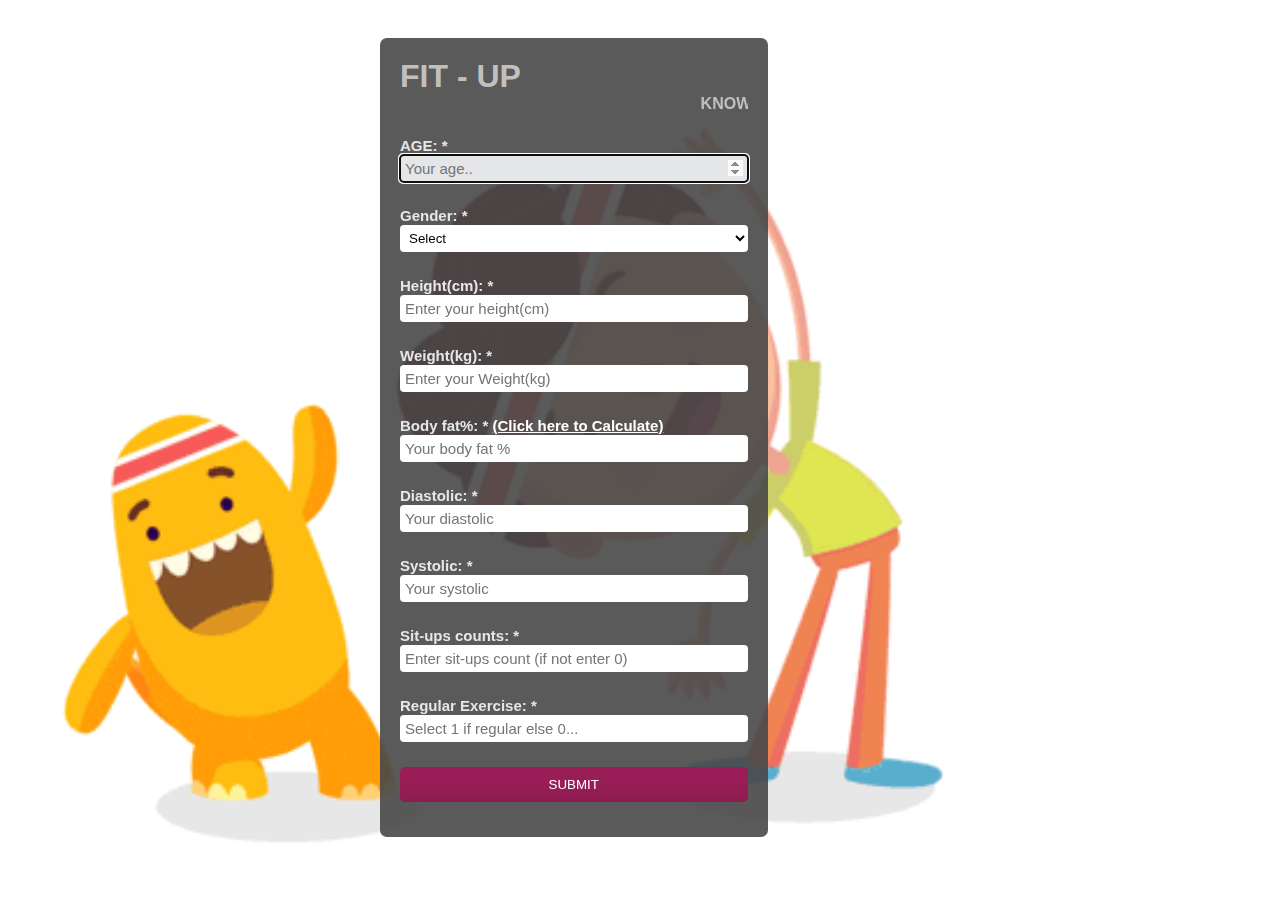
<file: templates/index.html>
<!DOCTYPE html>
<html>
<head>
<link rel="stylesheet" href="../static/css/style.css">
</head>
<div id="contact-form">
  <div>
    <h1><centre>FIT - UP</centre></h1>
    <h4><marquee speed="80">KNOW YOUR FITNESS GRADE</marquee></h4>
  </div>


      <form action='./predict' method="post">
      <div>
          <label for="age">
            <span class="required">AGE: *</span>
            <input type="number" id="age" name="age" value="" placeholder="Your age.." required="required" tabindex="1" autofocus="autofocus" />
          </label>
      </div>
      <div class="gender">
          <label for="gender">
            <span class="required">Gender: *</span></label>
             <br>
            <select name="gender" value="gender" id="gender">
                <option value="" disabled selected hidden>Select</option>
                <option value="M" >Male</option>
                <option value="F">Female</option>
            </select>

      </div>
      <div>
          <label for="height_cm">
            <span class="required">Height(cm): *</span>
            <input type="number" name="height_cm" placeholder="Enter your height(cm)" min="140" max="200" step="0.1" required="required" tabindex="1" autofocus="autofocus" />
          </label>
      </div>

     <div>
          <label for="weight_kg">
            <span class="required">Weight(kg): *</span>
            <input type="number" name="weight_kg" placeholder="Enter your Weight(kg)" min="30" max="150" step="0.1" required="required" tabindex="1" autofocus="autofocus" />
          </label>
      </div>
         <div>
          <label for="body fat_%">
            <span class="required">Body fat%: * <a href="https://www.calculator.net/body-fat-calculator.html?ctype=metric&csex=f&cage=20&cweightlbs=152&cheightfeet=5&cheightinch=10.5&cneckfeet=1&cneckinch=7.5&cwaistfeet=3&cwaistinch=1.5&chipfeet=2&chipinch=10.5&cweightkgs=40&cheightmeter=157&cneckmeter=31&cwaistmeter=61&chipmeter=81&x=Calculate" style="color: #fff;;">(Click here to Calculate)</a> </span>
            <input type="number" name="body fat_%" placeholder="Your body fat %" min="0" max="50" step="0.1" required="required" tabindex="1" autofocus="autofocus" />
          </label>

      </div>


      <div>
          <label for="diastolic">
            <span class="required">Diastolic: *</span>
            <input type="number" name="diastolic" placeholder="Your diastolic" min="40" max="100" step="1" required="required" tabindex="1" autofocus="autofocus" />
          </label>
      </div>

     <div>
          <label for="systolic">
            <span class="required">Systolic: *</span>
            <input type="number" name="systolic" placeholder="Your systolic" min="80" max="" step="1" required="required" tabindex="1" autofocus="autofocus" />
          </label>
      </div>
      <div>
          <label for="sit-ups counts">
            <span class="required">Sit-ups counts: * </span>
            <input type="number" name="sit-ups counts" placeholder="Enter sit-ups count (if not enter 0)" min="0" max="150" step="1" tabindex="1" autofocus="autofocus" required="required"/>
          </label>
      </div>
     <div>
          <label for="Regular Exercise">
            <span class="required">Regular Exercise: *</span>
            <input type="number" name="Regular Exercise" placeholder="Select 1 if regular else 0..." min="0" max="1" step="0.1" required="required" tabindex="1" autofocus="autofocus" />
          </label>
      </div>



      <div>
     <a href="index1.html">
          <button name="submit" type="submit" id="submit" >SUBMIT</button>
        </a>
      </div>


</form>
  </div>

</html>
</file>
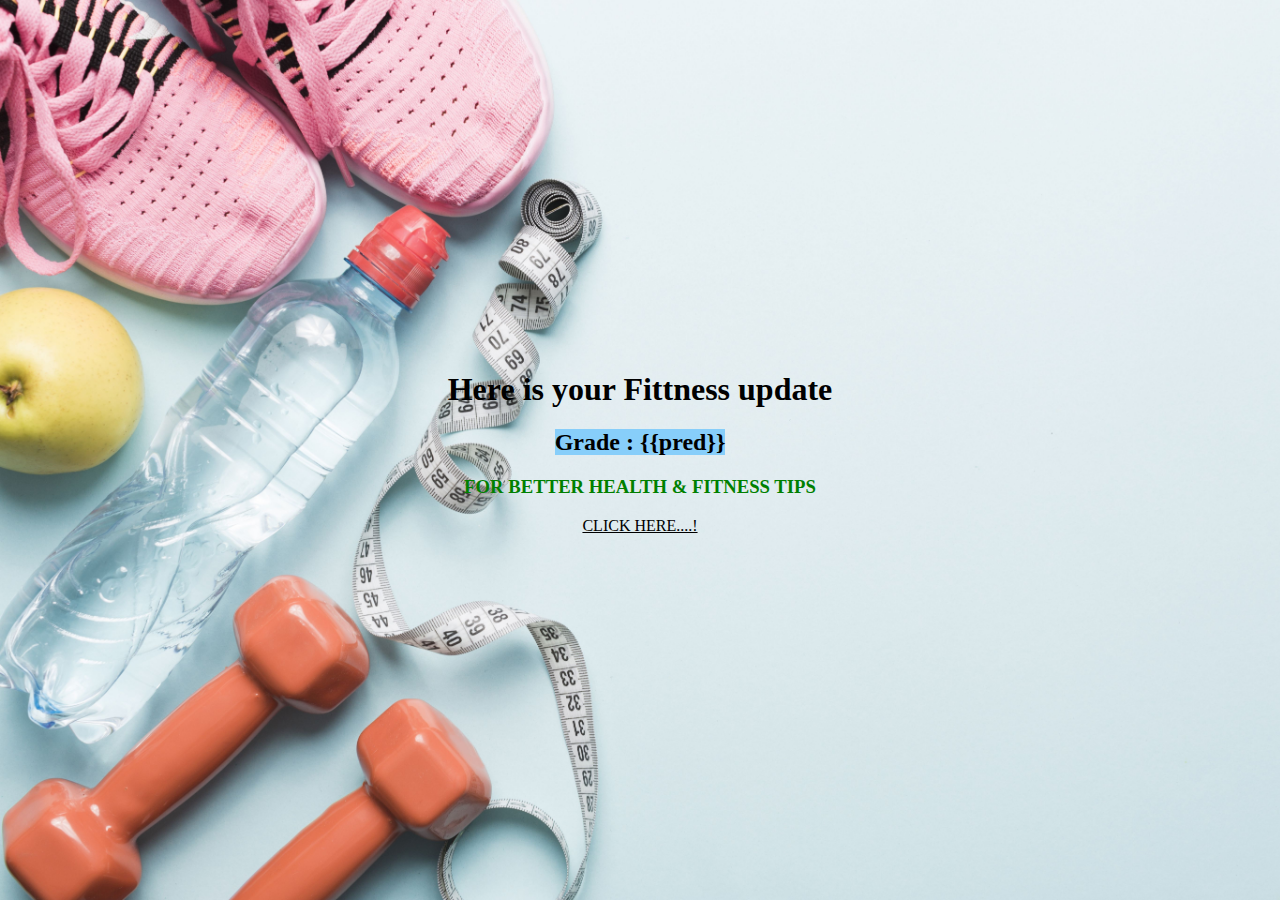
<file: templates/index1.html>
<!DOCTYPE html>
<html lang="en" xmlns="http://www.w3.org/1999/html" xmlns="http://www.w3.org/1999/html">

<head>
<link rel="stylesheet" href="../static/css/style1.css">
</head>
<body>
    <div>
        <div>
    <h1>  Here is your Fittness update</h1>
  </div>
  <form action='./predict' method="post">

        <div>
            <h2 ><span>Grade : {{pred}}</span></h2>
       </div>
      <h3>FOR BETTER HEALTH & FITNESS TIPS</h3>
    <p><a href="https://fit-up.cyclic.app/" style="color:black">CLICK HERE....!</a></p>

  </form>
    </div>



</body>
</html>
</file>
<file: static/css/style.css>
html{
   background:url('../images/giphy.gif')no-repeat;
   background-size: cover;
   height:100%;
   background-color: #000;
   background-attachment:fixed;
}
* {
   box-sizing:border-box;
   -webkit-box-sizing:border-box;
   -moz-box-sizing:border-box;
   -webkit-font-smoothing:antialiased;
   -moz-font-smoothing:antialiased;
   -o-font-smoothing:antialiased;
   font-smoothing:antialiased;
   text-rendering:optimizeLegibility;
}
body {
   color: #C0C0C0;
   font-family: Arial, san-serif;
}


/* Contact Form Styles */
h1 {
   margin: 10px 0 0 0;
}
h4{
   margin: 0 0 20px 0;
}
#contact-form {
   background-color:rgba(72,72,72,0.9);
   padding: 10px 20px 30px 20px;
   max-width:100%;
   float: left;
   left: 50%;
   position: absolute;
   margin-top:30px;
   margin-left: -260px;
   border-radius:7px;
   -webkit-border-radius:7px;
   -moz-border-radius:7px;
}
#contact-form input,


#contact-form label {
   font-size: 15px;
   margin-bottom: 2px;
   font-family: Arial, san-serif;
}
#contact-form input,
#contact-form select
 {
   width:100%;
   background: #fff;
   border: 0;
   -moz-border-radius: 4px;
   -webkit-border-radius: 4px;
   border-radius: 4px;
   margin-bottom: 25px;
   padding: 5px;
}




#contact-form input:focus

 {
   background-color: #E5E6E7;
}

#contact-form button[type="submit"] {
   cursor:pointer;
   width:100%;
   border:none;
   background:#991D57;
   background-image:linear-gradient(bottom, #8C1C50 0%, #991D57 52%);
   background-image:-moz-linear-gradient(bottom, #8C1C50 0%, #991D57 52%);
   background-image:-webkit-linear-gradient(bottom, #8C1C50 0%, #991D57 52%);
   color:#FFF;
   margin:0 0 5px;
   padding:10px;
   border-radius:5px;
}
#contact-form button[type="submit"]:hover {
   background-image:linear-gradient(bottom, #9C215A 0%, #A82767 52%);
   background-image:-moz-linear-gradient(bottom, #9C215A 0%, #A82767 52%);
   background-image:-webkit-linear-gradient(bottom, #9C215A 0%, #A82767 52%);
   -webkit-transition:background 0.3s ease-in-out;
   -moz-transition:background 0.3s ease-in-out;
   transition:background-color 0.3s ease-in-out;
}
#contact-form button[type="submit"]:active {
   box-shadow:inset 0 1px 3px rgba(0,0,0,0.5);
}




#contact-form button[type="reset"] {
   cursor:pointer;
   width:100%;
   border:none;
   background:#991D57;


   background-image:linear-gradient(bottom, #348F0B 0%, #39A811 52%);
   background-image:-moz-linear-gradient(bottom, #348F0B 0%, #39A811 52%);
   background-image:-webkit-linear-gradient(bottom, #348F0B 0%, #39A811 52%);



   color:#FFF;
   margin:0 0 5px;
   padding:10px;
   border-radius:5px;
}
#contact-form button[type="reset"]:hover {
   background-image:linear-gradient(bottom, #15B50C 0%, #1CED10 52%);
   background-image:-moz-linear-gradient(bottom, #15B50C 0%, #1CED10 52%);
   background-image:-webkit-linear-gradient(bottom, #15B50C 0%, #1CED10 52%);
   -webkit-transition:background 0.3s ease-in-out;
   -moz-transition:background 0.3s ease-in-out;
   transition:background-color 0.3s ease-in-out;
}
#contact-form button[type="reset"]:active {
   box-shadow:inset 0 1px 3px rgba(0,0,0,0.5);
}




h3{
   margin: 10px 0 0 0;
   color : #6AFFE0
}

input:required, textarea:required {
   box-shadow: none;
   -moz-box-shadow: none;
   -webkit-box-shadow: none;
   -o-box-shadow: none;
}
#contact-form .required {
   font-weight:bold;
   color: #E5E6E7;
}

/* Hide success/failure message
   (especially since the php is missing) */
#failure, #success {
   color: #6EA070;
   display:none;
}

/* Make form look nice on smaller screens */
@media only screen and (max-width: 580px) {
   #contact-form{
      left: 3%;
      margin-right: 3%;
      width: 88%;
      margin-left: 0;
      padding-left: 3%;
      padding-right: 3%;
   }
}
</file>
<file: static/css/style1.css>
html{
background:url('../images/403b57cc8365c9ded86faed82638f53f.jpg')no-repeat;
 background-size: cover;
   height:100%;
   background-color: #000;
   background-attachment:fixed;
   text-align: center;
}
body {
            display: flex;
            justify-content: center;
            align-items: center;
            height: 100vh;
            margin: 0;
        }
        .centered-content {
            text-align: center;
            margin-left: 20%;
        }
h1 {

text-align:center;
   top:50%;
   left:50%;
}
h1 span {
    background-color: Thistle;
}
h2 {
 text-align:center
}

h2 span {
    background-color: LightSkyBlue;
}
h3{
 color: Green;
}
</file>
